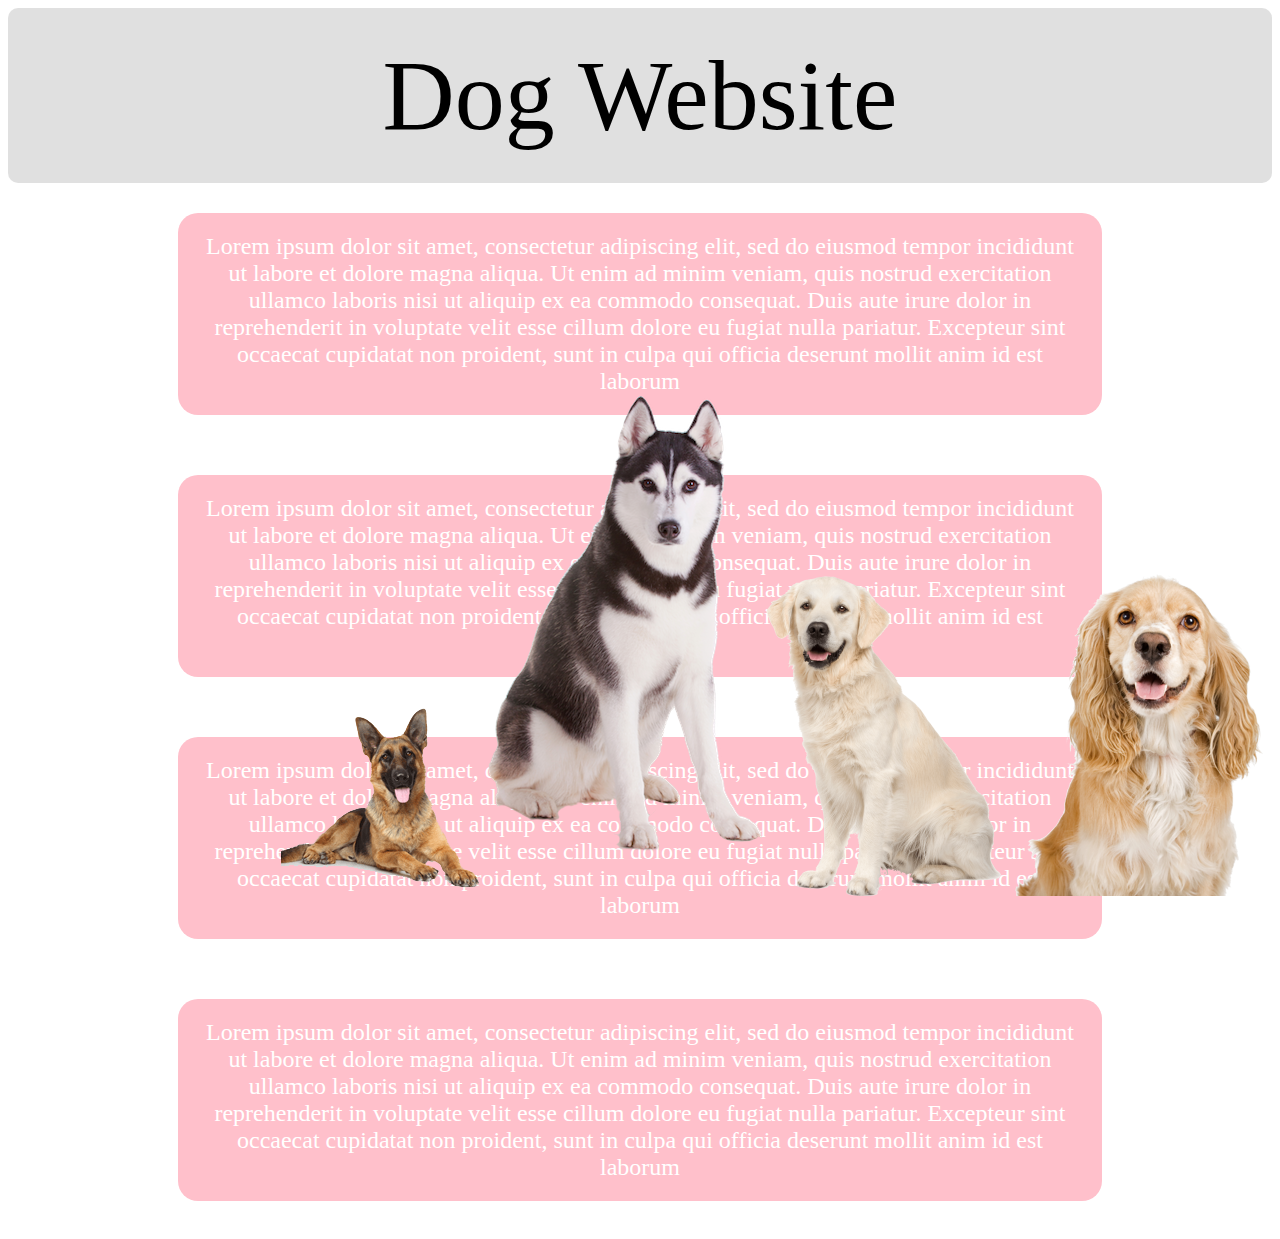
<file: doggos/index.html>
<!DOCTYPE html>
<html lang="en" dir="ltr">
  <head>
    <link rel="stylesheet" href="styles.css">
    <meta charset="utf-8">
    <title>Dogs!</title>
  </head>
  <body>
    <div class="header">Dog Website</div>
    <div id="cspaniel" class="content">
        Lorem ipsum dolor sit amet, consectetur adipiscing elit, sed do eiusmod tempor incididunt ut labore et dolore magna aliqua. Ut enim ad minim veniam, quis nostrud exercitation ullamco laboris nisi ut aliquip ex ea commodo consequat. Duis aute irure dolor in reprehenderit in voluptate velit esse cillum dolore eu fugiat nulla pariatur. Excepteur sint occaecat cupidatat non proident, sunt in culpa qui officia deserunt mollit anim id est laborum
    </div>
    <div id="labretrievers" class="content">
        Lorem ipsum dolor sit amet, consectetur adipiscing elit, sed do eiusmod tempor incididunt ut labore et dolore magna aliqua. Ut enim ad minim veniam, quis nostrud exercitation ullamco laboris nisi ut aliquip ex ea commodo consequat. Duis aute irure dolor in reprehenderit in voluptate velit esse cillum dolore eu fugiat nulla pariatur. Excepteur sint occaecat cupidatat non proident, sunt in culpa qui officia deserunt mollit anim id est laborum
    </div>
    <div id="gshepherds" class="content">
        Lorem ipsum dolor sit amet, consectetur adipiscing elit, sed do eiusmod tempor incididunt ut labore et dolore magna aliqua. Ut enim ad minim veniam, quis nostrud exercitation ullamco laboris nisi ut aliquip ex ea commodo consequat. Duis aute irure dolor in reprehenderit in voluptate velit esse cillum dolore eu fugiat nulla pariatur. Excepteur sint occaecat cupidatat non proident, sunt in culpa qui officia deserunt mollit anim id est laborum
    </div>
    <div id="husky" class="content">
        Lorem ipsum dolor sit amet, consectetur adipiscing elit, sed do eiusmod tempor incididunt ut labore et dolore magna aliqua. Ut enim ad minim veniam, quis nostrud exercitation ullamco laboris nisi ut aliquip ex ea commodo consequat. Duis aute irure dolor in reprehenderit in voluptate velit esse cillum dolore eu fugiat nulla pariatur. Excepteur sint occaecat cupidatat non proident, sunt in culpa qui officia deserunt mollit anim id est laborum
    </div>

    <div class="image">
    <img src="germanshep.png" id="g" alt="">
    <img src="husky.png" id="h" alt="">
    <img src="lab.png" id="l" alt="">
    <img src="cocker.png" id="c" alt="">
    </div>
  </body>
</html>
</file>
<file: doggos/styles.css>
body{
  text-align: center;
  display: flex;
  flex-direction: column;
  justify-content: space-around;
}
.content{
  align-self: center;
  background-color: pink;
  color: white;
  border-radius: 20px;
  padding: 20px;
  width: 70%;
  margin: 30px auto;
  font-size: 150%;
  font-family: helvetica neue;
}
.header{
  border-radius: 10px;
  background-color: rgba(102, 102, 102, 0.2);
  font-size: 100px;
  padding: 30px
}
.image{
  position: fixed;
  right: 10px;
  bottom: 0px;
  
}
</file>
